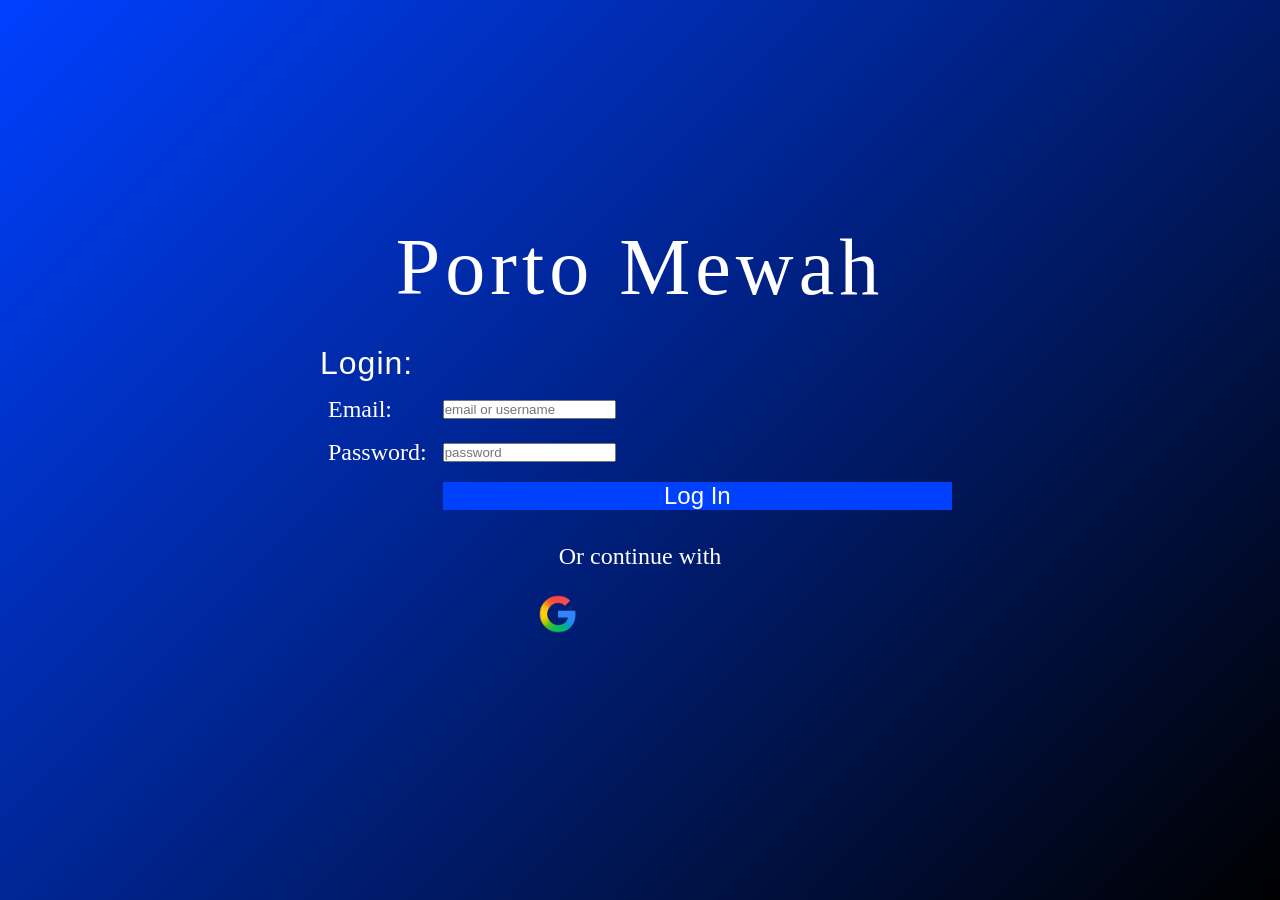
<file: login.html>
<!DOCTYPE html>
<html lang="id">
<head>
    <meta charset="UTF-8">
    <meta name="viewport" content="width=device-width, initial-scale=1.0">
    <title>Web Login</title>
    <link rel="stylesheet" href="ui_login.css"/>
</head>
<body>
    <div class="Frame">
        <section>
            <center>
                <h1 class="Titleteks">Porto Mewah</h1>
                <h1 class="Subtitleteks">Login:</h1>
                <form method="post">
                    <table border="1" class="loginbox">
                        <tr>
                            <td colspan="1">Email:</td>
                            <td colspan="2" id="inputbox">
                                <input type="text" name="email" id="email" placeholder="email or username">
                            </td>
                        </tr>
                        <tr>
                            <td colspan="1">Password:</td>
                            <td colspan="2" id="inputbox">
                                <input type="password" name="password" id="password" placeholder="password">
                            </td>
                        </tr>
                        <tr colspan="2">
                            <td colspan="1"></td>
                            <td>
                                <button type="submit" class="SignIn">Log In</button>
                            </td>
                        </tr>
                    </table>
                    <div class="Logo">
                        <table>
                            <tr class="continuewith">Or continue with</tr>
                            <tr>
                                <td class="logoicon" id="logo1" colspan="1"></td>
                                <td class="logoicon" id="logo2" colspan="1"></td>
                                <td class="logoicon" id="logo3" colspan="1"></td>
                            </tr>
                        </table>
                    </div>
                    <div class="message">
                        <?php echo $pesan; ?>
                    </div>
                </form>
            </center>
        </section>
    </div>
</body>
</html>
</file>
<file: ui_login.css>
* {
    margin: 0;
    padding: 0;
    box-sizing: border-box;
}

body {
    font-family: Georgia, 'Times New Roman', Times, serif;
    background: linear-gradient(135deg, #0040ff 0%, #000000 100%);
    min-height: 100vh;
    display: flex;
    justify-content: center;
    align-items: center;
    margin: 0;
}

.Frame {
    background-image: url(https://static.vecteezy.com/system/resources/thumbnails/007/278/153/small/abstract-sciencece-or-technology-with-neon-light-and-empty-space-for-text-futuristic-background-vector.jpg);
    background-repeat: no-repeat;
    background-position-x: center;
    background-position-y: center;
    background-size: 140%;
    border-radius: 20px;
    padding: 5%;
    width: 60%;
    max-width: 90%;
}

.Logo {
    justify-content: center;
    align-items: center;
    margin: 0;
}

.Titleteks {
    color: #ffffff;
    text-align: center;
    font-size: 5em;
    margin-bottom: 5%;
    font-weight: 300;
    letter-spacing: 5px;
}

.Subtitleteks {
    font-family: 'Franklin Gothic Medium', 'Arial Narrow', Arial, sans-serif;
    color: #ffffff;
    text-align: left;
    margin-bottom: 1%;
    font-size: 2em;
    font-weight: 300;
    letter-spacing: 1px;
}

.loginbox {
    font-family: 'Times New Roman', Times, serif;
    font-size: 150%;
    color: #fff;
    width: 100%;
    border-collapse: collapse;
    border: none;
    margin: 0 auto;
    margin-bottom: 4%;
}

.SignIn {
    width: 100%;
    color: #fff;
    font-size: 100%;
    font-family: Arial, Helvetica, sans-serif;
    background: #0040ff;
    text-align: center;
    border: none;
}

.SignIn:hover {
    transform: translateY(-2px);
}

.SignIn:active {
    transform: translateY(2px);
    background: #0037dd;
}


.Logo {
    font-family: 'Times New Roman', Times, serif;
    font-size: 150%;
    color: #fff;
    width: 100%;
    border-collapse: collapse;
    border: none;
    margin-bottom: -5%;
}

.logoicon {
    text-align: center;
    width: 80px;
    height: 80px;
}

.logoicon:hover {
    transform: translateY(-2px);
}


#logo1 {
    background-image: url([data-uri]);
    background-repeat: no-repeat;
    background-position-x: center;
    background-position-y: center;
    background-size: 50%;
}

#logo2 {
    background-image: url(https://upload.wikimedia.org/wikipedia/commons/thumb/a/a5/Instagram_icon.png/1280px-Instagram_icon.png?_=20200512141346);
    background-repeat: no-repeat;
    background-position-x: center;
    background-position-y: center;
    background-size: 45%;
}

#logo3 {
    background-image: url(https://cdn.prod.website-files.com/6257adef93867e50d84d30e2/66e278299a53f5bf88615e90_Symbol.svg);
    background-repeat: no-repeat;
    background-position-x: center;
    background-position-y: center;
    background-size: 50%;
}

#inputbox {
    font-family: Arial, Helvetica, sans-serif;
    font-size: 10%;
    height: 40px;
    width: 100%;
    border: none;
}

td {
    padding: 8px;
    border: none;
}

.message {
    display: inline-block;
    font-size: 130%;
    background-color: #ff3737;
    color:#fff;
    margin-top: 50px;
}

.message:hover {
    background-color: #ff373798;
    color:#fff;
}
</file>
